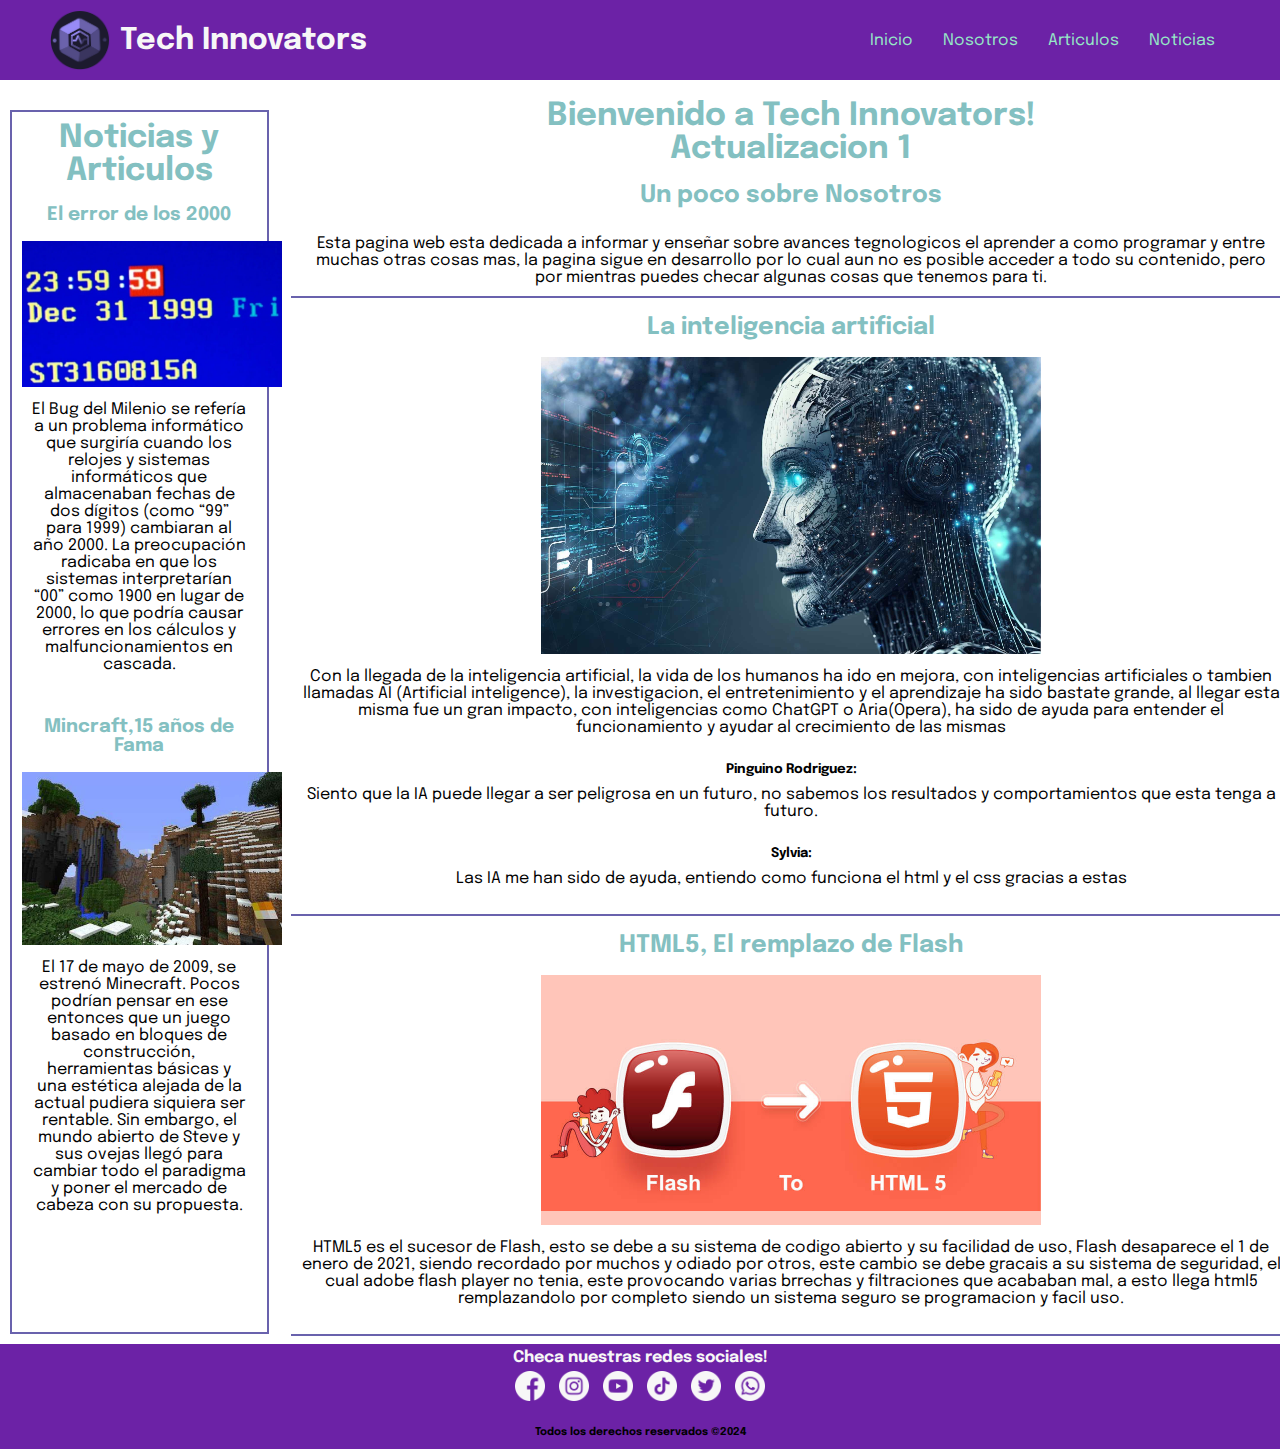
<file: index.html>
<!DOCTYPE html>
<html lang="en">
<head>
    <meta charset="UTF-8">
    <meta name="viewport" content="width=device-width, initial-scale=1.0">
    <link rel="stylesheet" href="css/style.css">
    <link rel="icon" href="img/Logo.png">
    <title>Inicio</title>
</head>
<body>
    <header>
        <img src="img/Logo.png"><a href="#" class="logo">Tech Innovators</a>
        <nav>
            <ul>
                <li><a href="#">Inicio</a></li>
                <li><a href="#">Nosotros</a></li>
                <li><a href="#">Articulos</a></li>
                <li><a href="#">Noticias</a></li>
            </ul>
        </nav>
    </header>
    <div class="Columna">
        <aside>
            <h1>Noticias y Articulos</h1><br>
            <h3>El error de los 2000</h3><br>
            <img src="img/2000.png">
            <p>El Bug del Milenio se refería a un problema informático que surgiría cuando los relojes
                y sistemas informáticos que almacenaban fechas de dos dígitos (como “99” para 1999)
                cambiaran al año 2000. La preocupación radicaba en que los sistemas interpretarían “00” 
                como 1900 en lugar de 2000, lo que podría causar errores en los cálculos y malfuncionamientos en cascada.</p><br><br>
            <h3>Mincraft,15 años de Fama</h3><br>
            <img src="img/Minecraft.png">
            <p>El 17 de mayo de 2009, se estrenó Minecraft. Pocos podrían pensar en ese entonces 
                que un juego basado en bloques de construcción, herramientas básicas y una estética 
                alejada de la actual pudiera siquiera ser rentable. Sin embargo, el mundo abierto de Steve 
                y sus ovejas llegó para cambiar todo el paradigma y poner el mercado de cabeza con su propuesta.</p>
        </aside>
        <main>
            <div class="Titulo">
                <h1>Bienvenido a Tech Innovators!</h1>
                <h1>Actualizacion 1</h1>
                <section>
                    <br><h2>Un poco sobre Nosotros</h2>
                    <br><p>Esta pagina web esta dedicada a informar y enseñar sobre avances tegnologicos
                        el aprender a como programar y entre muchas otras cosas mas, la pagina sigue en desarrollo por lo 
                        cual aun no es posible acceder a todo su contenido, pero por mientras puedes checar algunas cosas que
                        tenemos para ti.
                    </p>
                </section><br>
                <section>
                    <h2>La inteligencia artificial</h2><br>
                    <img src="img/IA.png">
                    <p>Con la llegada de la inteligencia artificial, la vida de los humanos ha ido en mejora,
                        con inteligencias artificiales o tambien llamadas AI (Artificial inteligence), la investigacion,
                        el entretenimiento y el aprendizaje ha sido bastate grande, al llegar esta misma fue un gran impacto,
                        con inteligencias como ChatGPT o Aria(Opera), ha sido de ayuda para entender el funcionamiento y ayudar al
                        crecimiento de las mismas 
                    </p><br>
                    <article>
                        <h5>Pinguino Rodriguez:</h5>
                        <p>Siento que la IA puede llegar a ser peligrosa en un futuro, no sabemos los resultados y comportamientos que
                            esta tenga a futuro.
                        </p><br>
                        <h5>Sylvia:</h5>
                        <p>Las IA me han sido de ayuda, entiendo como funciona el html y el css gracias a estas
                        </p><br>
                    </article>
                </section>
                <section>
                    <br><h2>HTML5, El remplazo de Flash</h2><br>
                    <img src="img/HtmlvsFlash.png">
                    <p>HTML5 es el sucesor de Flash, esto se debe a su sistema de codigo abierto y su facilidad de uso,
                        Flash desaparece el 1 de enero de 2021, siendo recordado por muchos y odiado por otros, este cambio se debe
                        gracais a su sistema de seguridad, el cual adobe flash player no tenia, este provocando varias brrechas y filtraciones 
                        que acababan mal, a esto llega html5 remplazandolo por completo siendo un sistema seguro se programacion y
                        facil uso.
                    </p><br>
                </section>
            </div>
        </main>
    </div>
    <footer>
        <h4>Checa nuestras redes sociales!</h4>
        <img src="img/facebook.png">
        <img src="img/instagram.png">
        <img src="img/youtube.png">
        <img src="img/tiktok.png">
        <img src="img/twitter.png">
        <img src="img/whatsapp.png"><br><br>
        <h6>Todos los derechos reservados ©2024</h6>
    </footer>
</body>
</html>
</file>
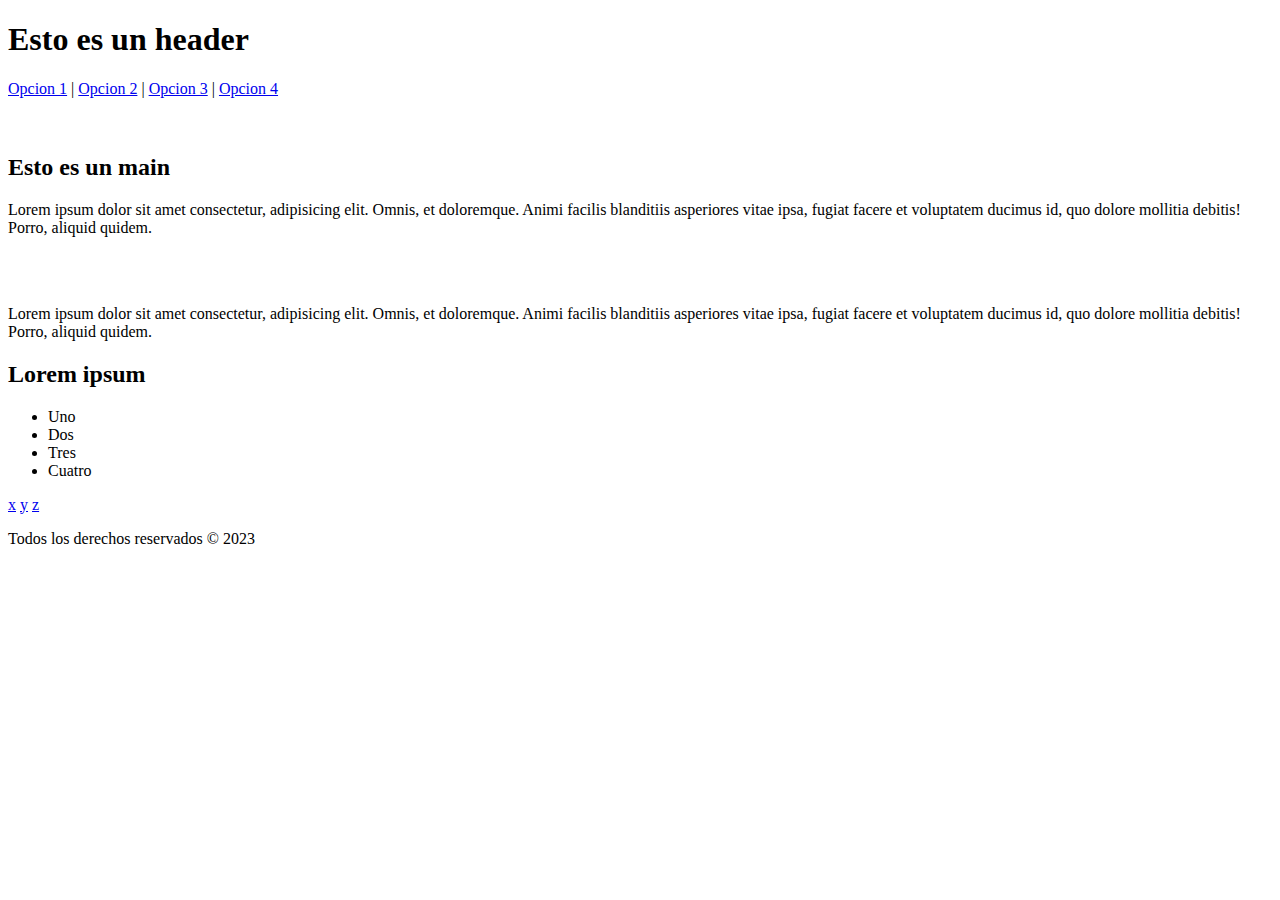
<file: Semantica/test.html>
<!DOCTYPE html>
<html lang="en">
<head>
    <meta charset="UTF-8">
    <meta name="viewport" content="width=device-width, initial-scale=1.0">
    <title>Index</title>
</head>
<body>
    <header>
        <h1>Esto es un header</h1>
    </header>
    <nav>
        <a href="#">Opcion 1</a> |
        <a href="#">Opcion 2</a> |
        <a href="#">Opcion 3</a> |
        <a href="#">Opcion 4</a>
    </nav><br><br>
    <main>
        <h2>Esto es un main</h2>
        <p>Lorem ipsum dolor sit amet consectetur, adipisicing elit. 
        Omnis, et doloremque. Animi facilis blanditiis asperiores vitae ipsa,
        fugiat facere et voluptatem ducimus id, quo dolore mollitia debitis! Porro, aliquid quidem.</p>
    </main><br><br>
    <article>
        <p>Lorem ipsum dolor sit amet consectetur, adipisicing elit. 
            Omnis, et doloremque. Animi facilis blanditiis asperiores vitae ipsa,
            fugiat facere et voluptatem ducimus id, quo dolore mollitia debitis! Porro, aliquid quidem.</p>
    </article>
    <section>
        <h2>Lorem ipsum</h2>
        <ul>
            <li>Uno</li>
            <li>Dos</li>
            <li>Tres</li>
            <li>Cuatro</li>
        </ul>            
    </section>
    <aside>
        <a href="#">x</a>
        <a href="#">y</a>
        <a href="#">z</a>
    </aside>
    <footer>
        <p>Todos los derechos reservados © 2023</p>
    </footer>
</body>
</html>
</file>
<file: css/style.css>
@import url('https://fonts.googleapis.com/css2?family=Epilogue:wght@100..900&display=swap');

*{
    padding: 0;
    margin: 0;
    font-family: "Epilogue" ,sans-serif;
}

body{
    background-color: hsl(1, 0, 95);
}

h1,h2,h3{
    color: rgb(131, 192, 193);
}

header{
    background-color: rgb(108, 34, 166);
    height: 80px;
    display: flex;
    justify-content: center;
    align-items: center;
    position: fixed;
    top: 0;
    width: 100%;
}

header a{
    text-decoration: none;
    color: rgb(247, 247, 247);
    margin-right: auto;
}

header img{
    width: 60px;
    margin: 10px;
    margin-left: 50px;
    align-items: center;
    justify-self: center;
}

header .logo{
    font-size: 30px;
    font-weight: 700;
}

header nav{
    margin-right: 50px;
}

header nav ul{
    display: flex;
}

header nav ul li{
    margin: 6px 15px;
    list-style: none;
}

header nav ul li a{
    color: rgb(150, 233, 198);
}

.Columna {
    margin-top: 100px;
    display: inline-flex;
    text-align: center;
}

aside{
    border: 2px solid;
    border-color: rgb(105, 98, 173);
    height: 60%;
    margin: 10px;
    padding: 10px;
    height: 1200px;
    width: 18%;
}

aside img{
    width: 260px;
}

main {
    display: flex;
    width: 96%;
    justify-content: center;
}

.Titulo {
    width: 1000px;
    height: 32px;
}

p{
    margin: 10px;
    text-align: center;
}

section{
    border-bottom: 2px solid;
    border-color: rgb(105, 98, 173);
}

section img{
    width: 500px;
}

section article img{
    width: 160px;
    justify-content: flex-start;
}

footer{
    background-color: rgb(108, 34, 166);
    height: 100px;
    text-align: center;
    padding-top: 5px;
    bottom: 0;
}

footer h4{
    color: rgb(247, 247, 247);
}

footer img{
    width:  30px;
    margin: 5px;
}
</file>
